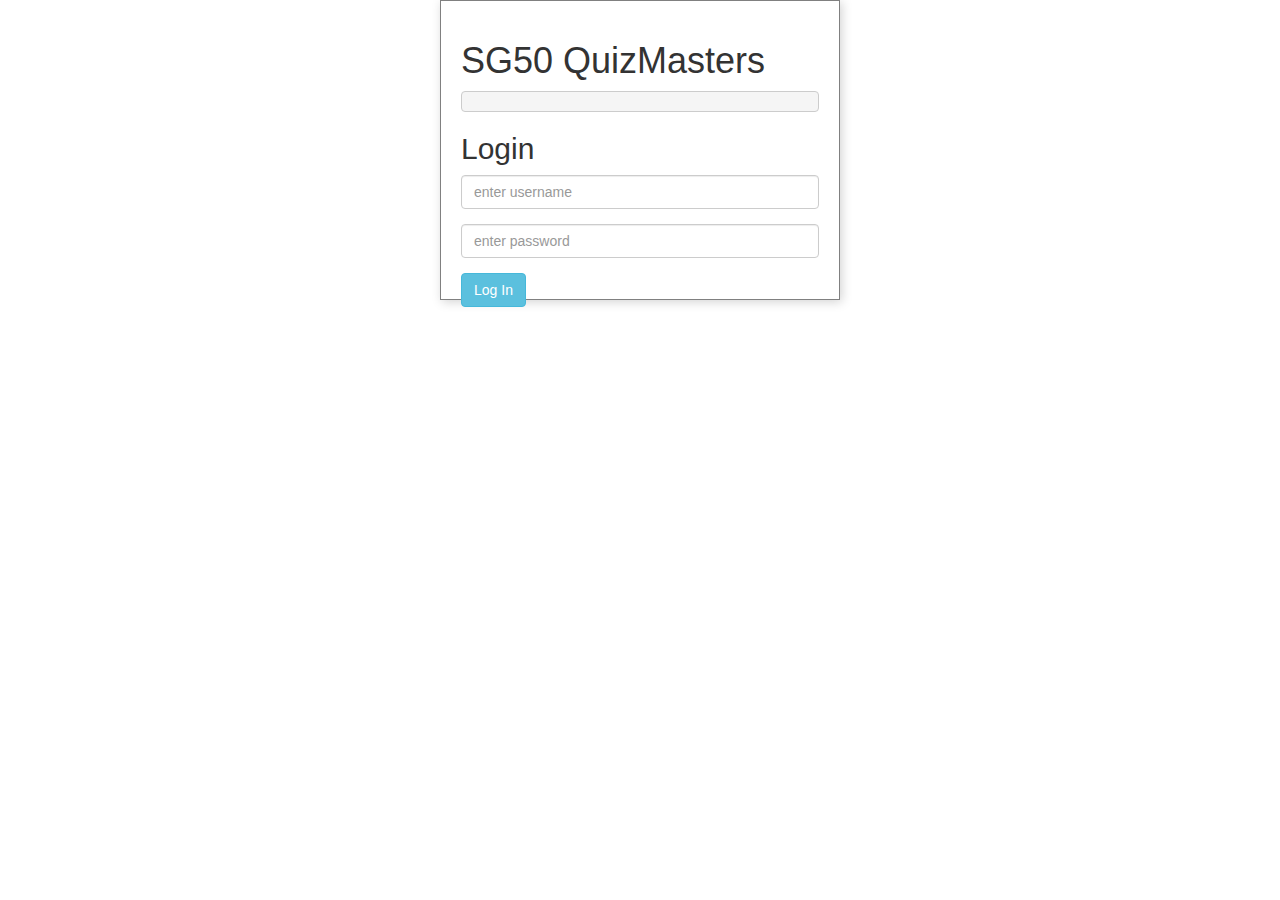
<file: index.html>
<!doctype html>
<html>

<head>
<link rel="stylesheet" type="text/css" href="bower_components/bootstrap/dist/css/bootstrap.css">
<link rel="stylesheet" type="text/css" href="assets/css/quizapp.css">
<script type="text/javascript" src="bower_components/jquery/dist/jquery.js"></script>


<script type="text/javascript" src="bower_components/bootstrap/dist/js/bootstrap.js"></script>
<script type="text/javascript" src="bower_components/angular/angular.js"></script>
<script type="text/javascript" src="bower_components/ui-router/release/angular-ui-router.js"></script>
<script type="text/javascript" src="bower_components/angular-bootstrap/ui-bootstrap-tpls.js"></script>

<script type="text/javascript" src="assets/js/app.js"></script>
<script type="text/javascript" src="assets/js/controllers.js"></script>


</head>

<body ng-app="quizapp">

<div ui-view></div>
</body>

</html>
</file>
<file: assets/css/quizapp.css>
body {

	font-family: Helvetica, sans-serif;
}

.loginbox {

	
	margin:0 auto;
	width: 400px;
	height:300px;
	padding:20px;
	border:1px solid gray;
	box-shadow: 2px 2px 10px lightgray;
}

.worksheet {

	width:500px;
}

.selected {
	background-color: cyan;
}
</file>
